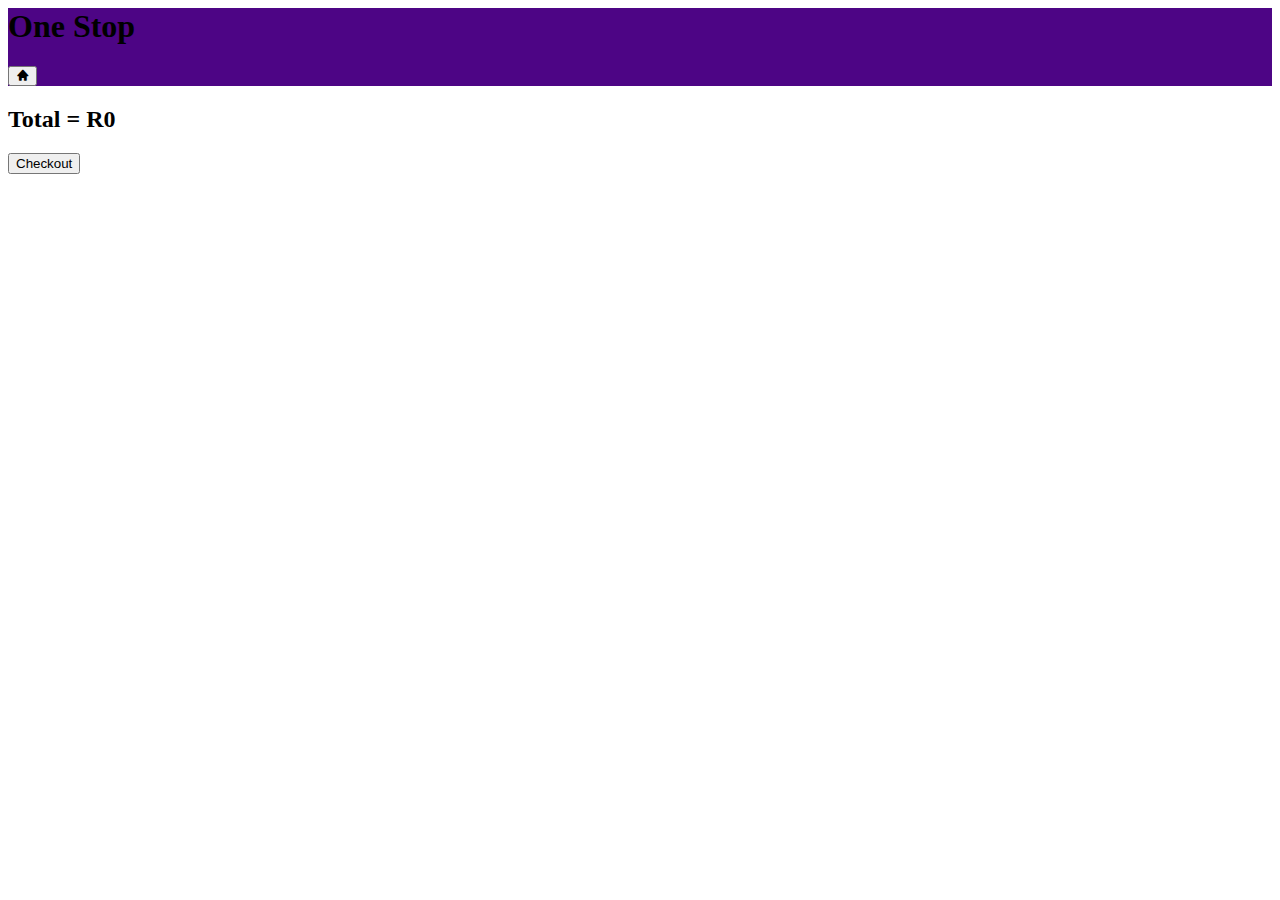
<file: cart.html>
<html lang="en">
<head>
    <link href='https://unpkg.com/boxicons@2.1.1/css/boxicons.min.css' rel='stylesheet'>
    <link href="https://cdn.jsdelivr.net/npm/bootstrap@5.1.3/dist/css/bootstrap.min.css" rel="stylesheet" integrity="sha384-1BmE4kWBq78iYhFldvKuhfTAU6auU8tT94WrHftjDbrCEXSU1oBoqyl2QvZ6jIW3" crossorigin="anonymous">
    <title>Cart</title>
</head>
<body>
        <!-- <div class="header">
          <h1 class="display-6">One Stop</h1>
            <div class="header-right">
              <a href="index.html"  class="btn btn-primary btn-lg">
                <strong><i class='bx bxs-home'></i></strong>
              </a>
            </div>
        </div> -->
  
        <div id="navbar">  
          <nav class="navbar navbar-dark " style="background-color: #4D0585;">
              <div class="container-fluid">
                <h1 class="display-6">One Stop</h1>
      
                  <a href="index.html"><button  id="" class="btn btn-outline-primary" type="button"> <i class='bx bxs-home'></i></button></a>  
              </div>
              </nav>
      </div>










    <div id="main-box" class="container mt-5">
        <div id="cart">
            
        </div>
    </div>
      <script src="https://cdn.jsdelivr.net/npm/bootstrap@5.1.3/dist/js/bootstrap.bundle.min.js" integrity="sha384-ka7Sk0Gln4gmtz2MlQnikT1wXgYsOg+OMhuP+IlRH9sENBO0LRn5q+8nbTov4+1p" crossorigin="anonymous"></script>
      <script src="cart.js"></script>
</body>
</html>
</file>
